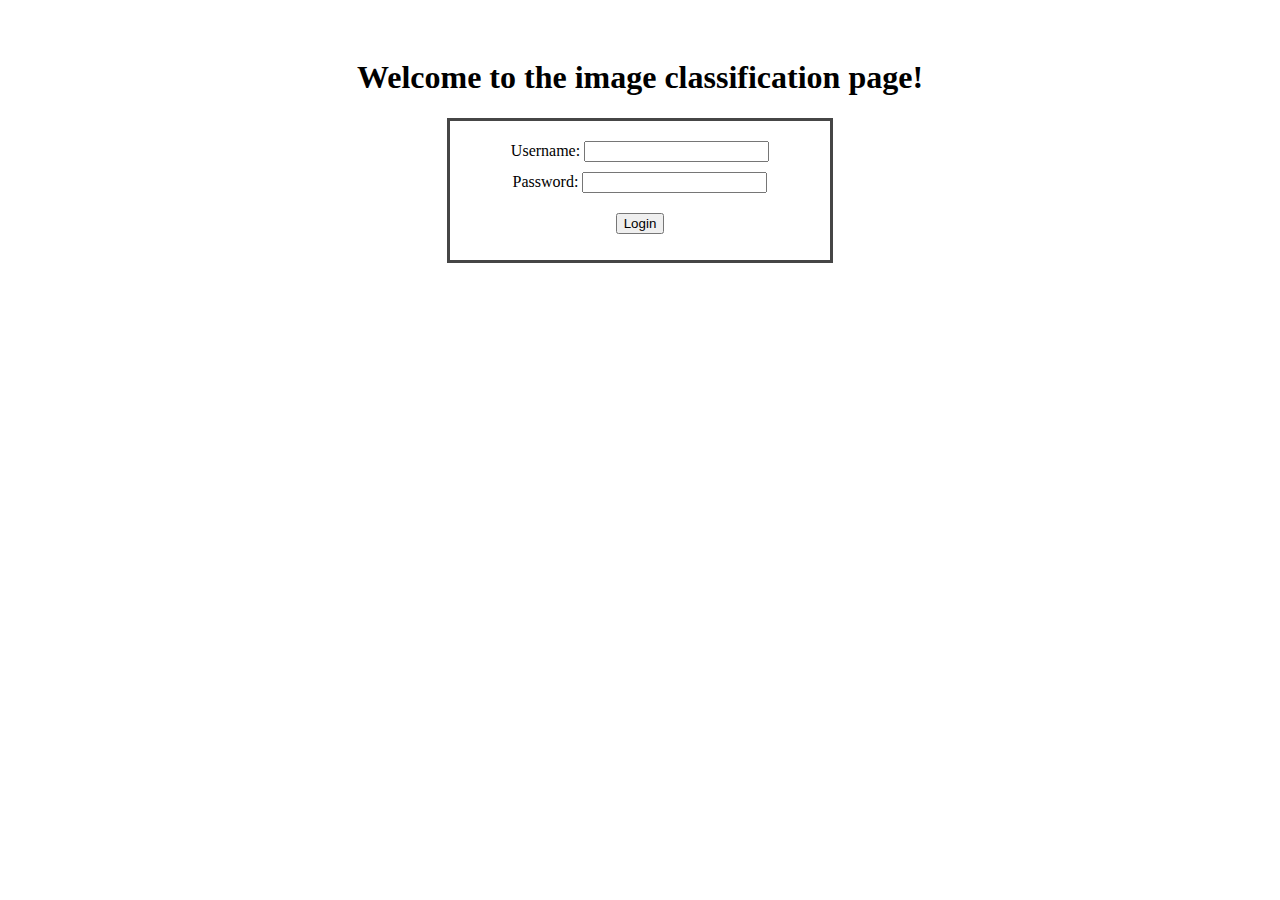
<file: src/main/webapp/index.html>
<!DOCTYPE html>
<html xmlns:th="http://www.thymeleaf.org">
<head>
    <meta charset="UTF-8">
    <title>Login</title>
    <link rel="stylesheet" type="text/css" media="all"
          href="resources/css/login.css" />
</head>
<body>

<div class="welcome">
    <h1>Welcome to the image classification page!</h1>
</div>

<div class="formdiv">
    <form action="Login" method="POST">
        <div class="inputdiv1">
            Username: <input type="text" name="username" required> <br>
        </div>

        <div class="inputdiv">
            Password: <input type="password" name="password" required><br>
        </div>

        <div class="inputdiv">
            <input type="submit" value="Login">
        </div>

        <div>
            <!-- tag <p>: paragraph -->
            <p th:text=" ${errorMsg}"></p>
        </div>

    </form>


</div>



</body>
</html>
</file>
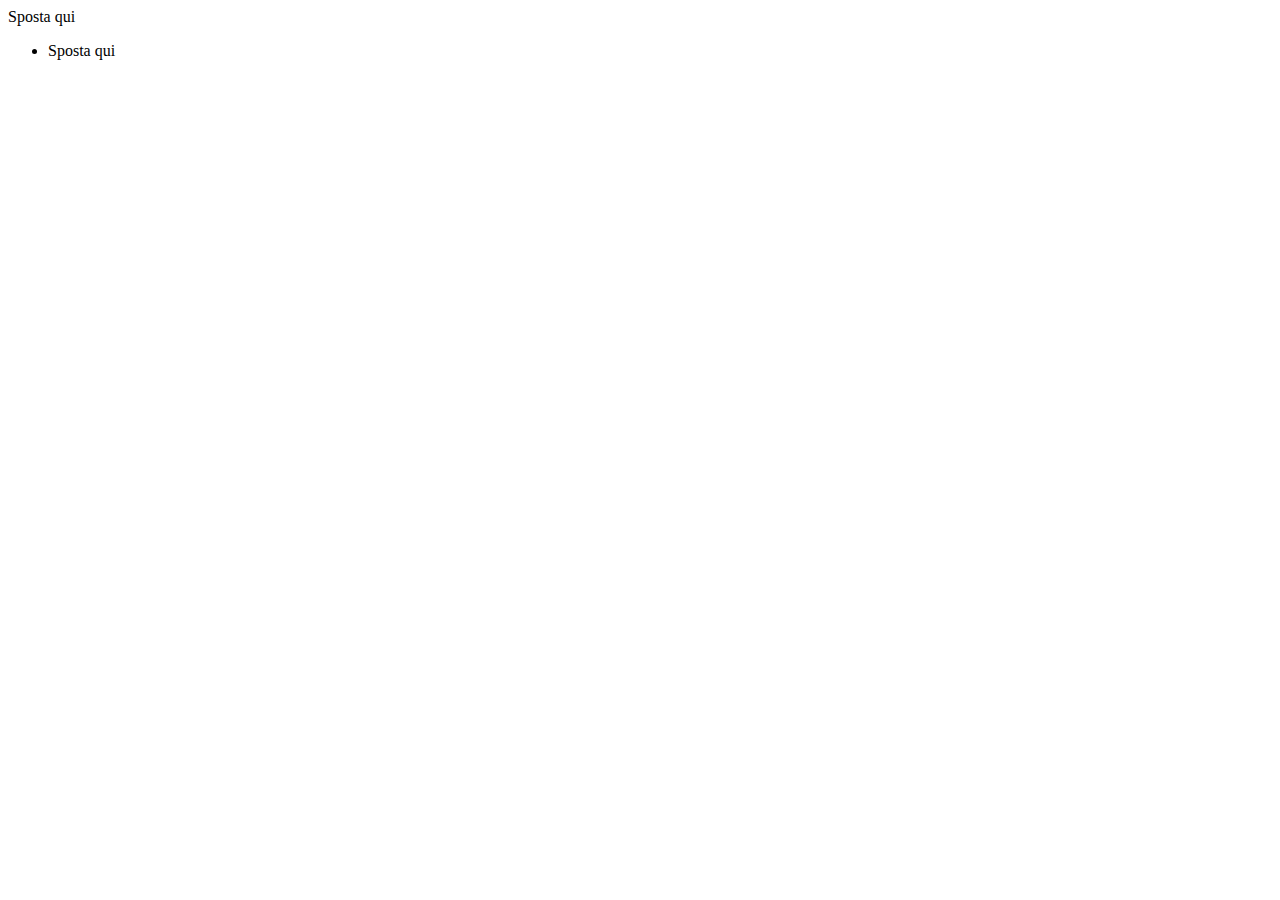
<file: src/main/webapp/WEB-INF/movefragment.html>
<!DOCTYPE html>
<html xmlns:th="http://www.thymeleaf.org">

<body>
<!--/*  declare parameterized fragment called "list" */-->
<div th:fragment="list(category,com)">

  <div th:if="${category.getTop == true}" th:class="(${category.getTop}) ? 'top'">

    <span th:text="${category.getName()}"></span>

    <a th:if="${category.id != cid}" th:href="@{/MoveCategory(categoryid=${cid}, destid=${category.id})}">Sposta qui</a>

  </div>


  <ul th:unless="${category.getSubClasses().isEmpty() == true}" class="subpart">

    <li th:each="child : ${category.getSubClasses()}">

      <div th:if="${child.id != cid && com == 0}">
        <span th:text="${child.getPosition() + '  ' + child.getName()}"></span>
        <a th:href="@{/MoveCategory(categoryid=${cid}, destid=${child.getId()})}">Sposta qui</a>
        <ul th:replace="this::list (${child},0)"></ul>
      </div>

      <div th:if="${child.id == cid || com == 1}">
        <span th:class="selected" th:text="${child.getPosition() + '  ' + child.getName()}"></span>
        <ul th:replace="this::list (${child},1)"></ul>
      </div>

      <!--/* "this" indicates that the fragment to be used is in this file */-->
      <!--/* the product parameter to use in the fragment is the current child */-->
    </li>

  </ul>

</div>

</body>
</html>
</file>
<file: src/main/webapp/resources/css/login.css>
.welcome {
    padding-top: 30px;
    text-align: center;
}

.formdiv {
    width: 30%;
    text-align: center;
    border: 3px solid #464646;
    margin: 0 auto;
}

.inputdiv1 {
    padding-top: 20px;
}

.inputdiv {
    padding: 10px;
}

input {
    text-align: center;
}
</file>
